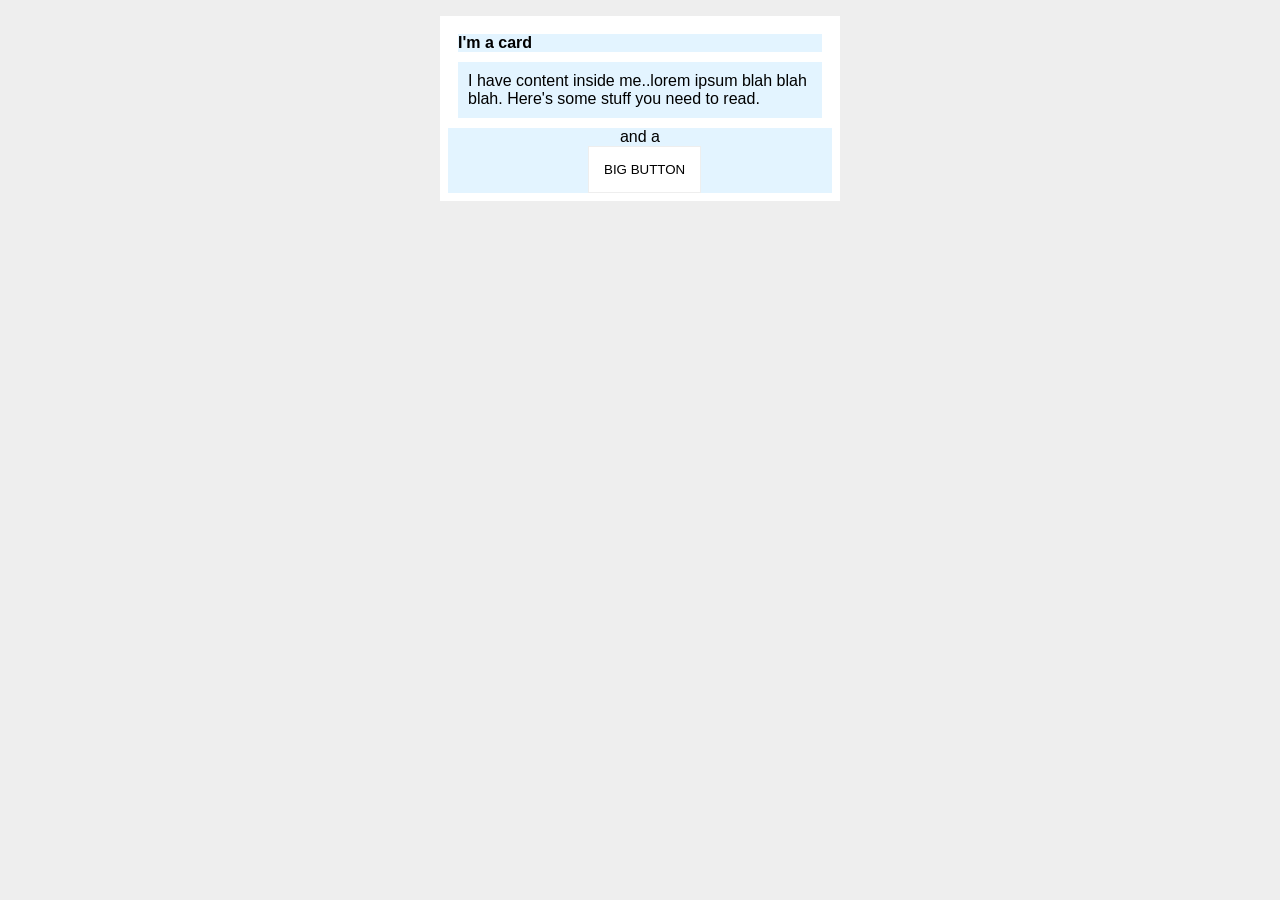
<file: foundations/block-and-inline/02-margin-and-padding-2/index.html>
<!DOCTYPE html>
<html lang="en">
  <head>
    <meta charset="UTF-8">
    <meta http-equiv="X-UA-Compatible" content="IE=edge">
    <meta name="viewport" content="width=device-width, initial-scale=1.0">
    <title>Margin and Padding exercise 2</title>
    <link rel="stylesheet" href="style.css">
  </head>
  <body>
    <div class="card">
      <div class="class-name"></div>
      <h1 class="title">I'm a card</h1>
      <div class="content">I have content inside me..lorem ipsum blah blah blah. Here's some stuff you need to read.</div>
      <div class="button-container">and a <button>BIG BUTTON</button></div>
    </div>
  </body>
</html>
</file>
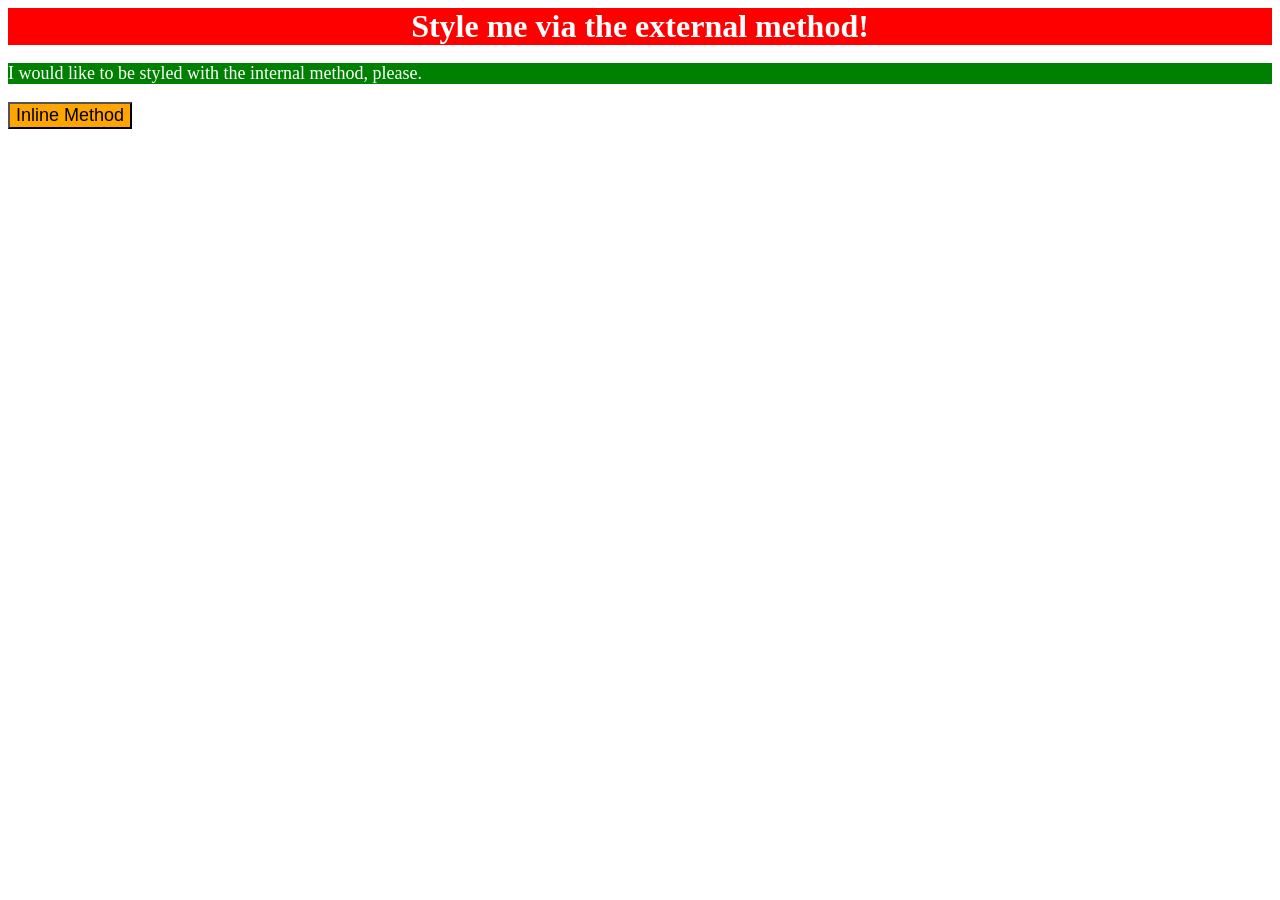
<file: foundations/intro-to-css/01-css-methods/index.html>
<!DOCTYPE html>
<html lang="en">
  <head>
    <meta charset="UTF-8">
    <meta http-equiv="X-UA-Compatible" content="IE=edge">
    <meta name="viewport" content="width=device-width, initial-scale=1.0">
    <title>Methods for Adding CSS</title>
    <link href="./styles.css" rel="stylesheet"/>
    <style>
      p{
        background-color: green;
        color: white;
        font-size: 18px;
      }
    </style>
  </head>
  <body>
    <div>Style me via the external method!</div>
    <p>I would like to be styled with the internal method, please.</p>
    <button style="background-color: orange; font-size: 18px;">Inline Method</button>
  </body>
</html>
</file>
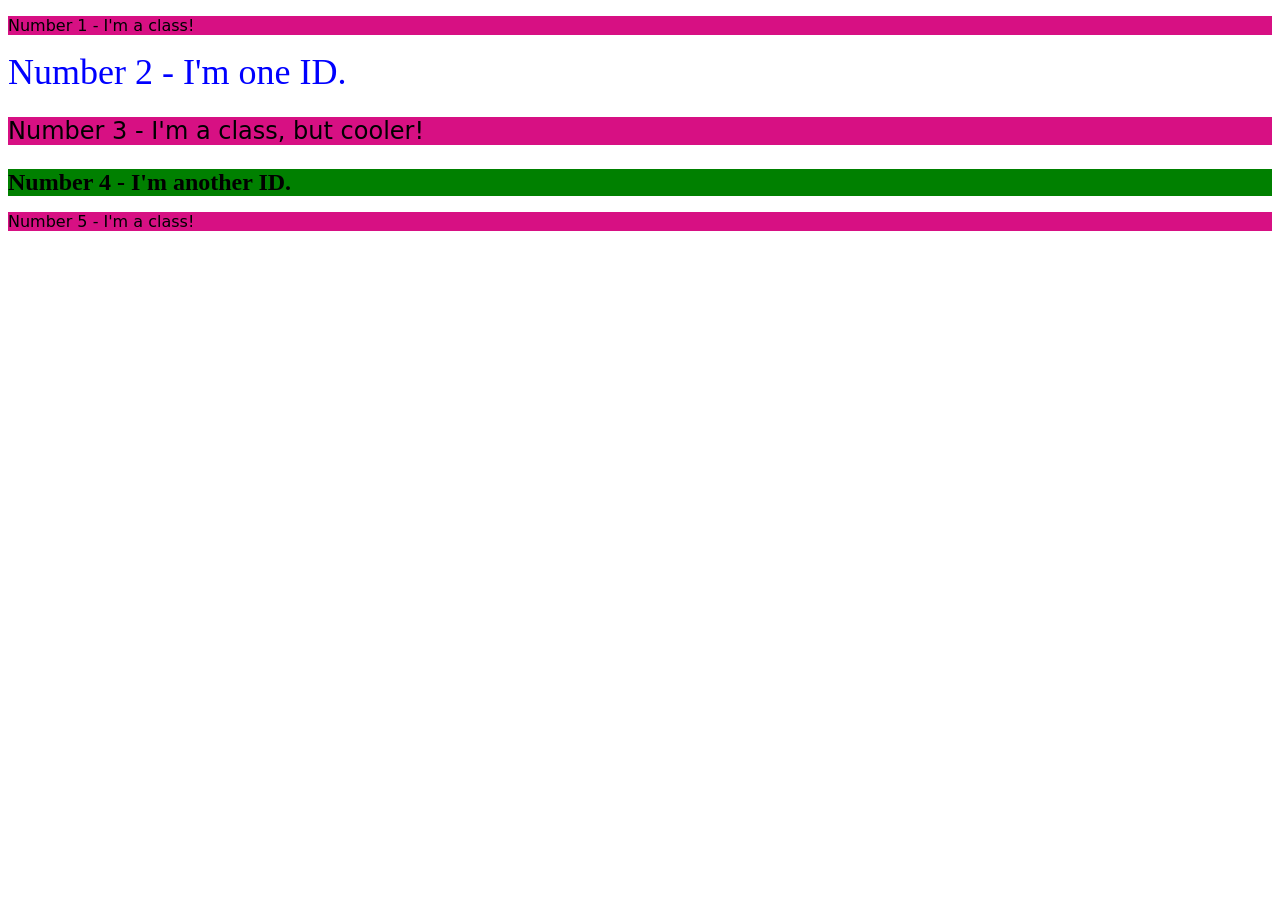
<file: foundations/intro-to-css/02-class-id-selectors/index.html>
<!DOCTYPE html>
<html lang="en">
  <head>
    <meta charset="UTF-8">
    <meta http-equiv="X-UA-Compatible" content="IE=edge">
    <meta name="viewport" content="width=device-width, initial-scale=1.0">
    <title>Class and ID Selectors</title>
    <link rel="stylesheet" href="style.css">
  </head>
  <body>
    <p class="odd_num">Number 1 - I'm a class!</p>
    <div id="numdois">Number 2 - I'm one ID.</div>
    <p class="odd_num numtres">Number 3 - I'm a class, but cooler!</p>
    <div id="numquatro">Number 4 - I'm another ID.</div>
    <p class="odd_num">Number 5 - I'm a class!</p>
  </body>
</html>
</file>
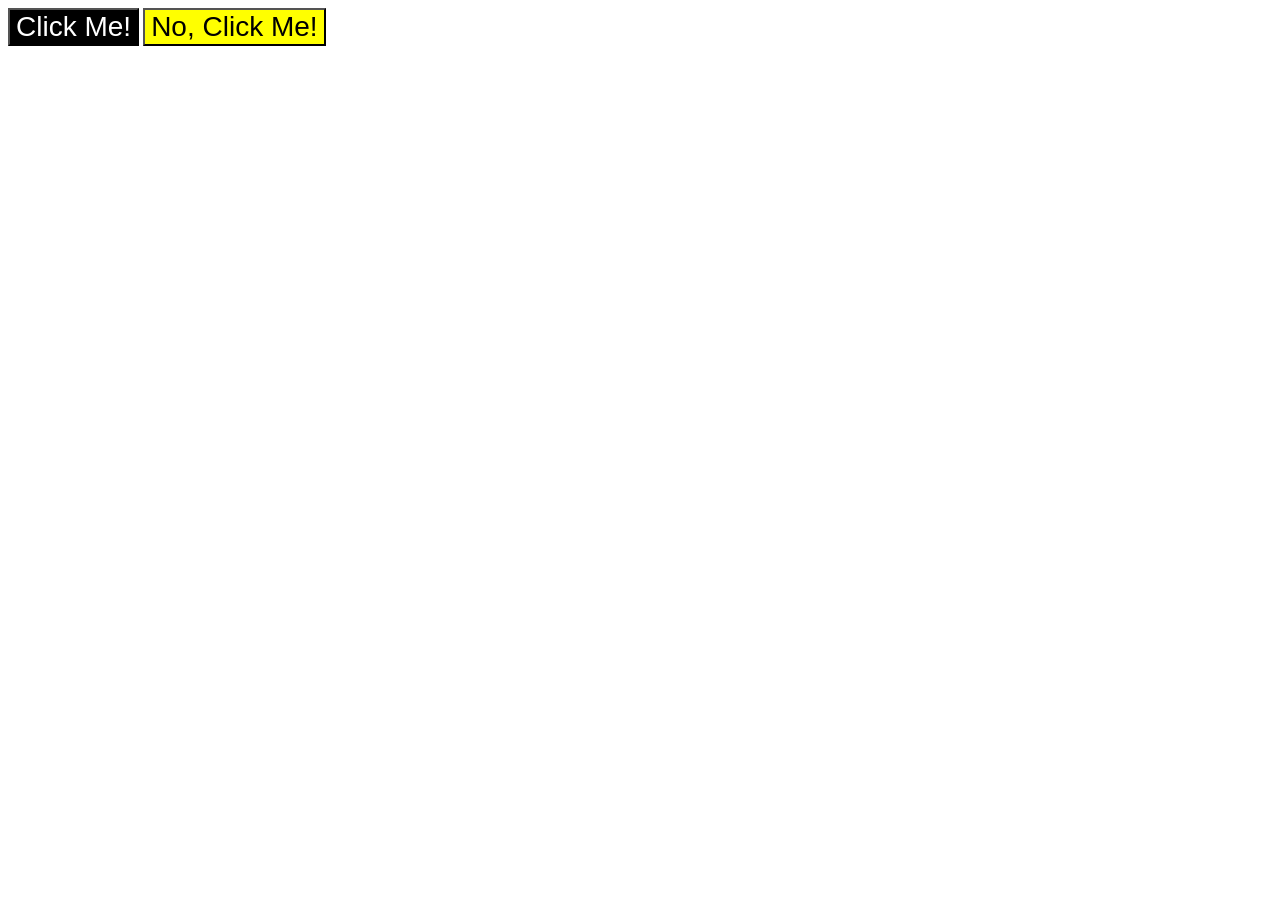
<file: foundations/intro-to-css/03-grouping-selectors/index.html>
<!DOCTYPE html>
<html lang="en">
  <head>
    <meta charset="UTF-8">
    <meta http-equiv="X-UA-Compatible" content="IE=edge">
    <meta name="viewport" content="width=device-width, initial-scale=1.0">
    <title>Grouping Selectors</title>
    <link rel="stylesheet" href="style.css">
  </head>
  <body>
    <button class="btnone">Click Me!</button>
    <button class="btntwo">No, Click Me!</button>
  </body>
</html>
</file>
<file: foundations/block-and-inline/02-margin-and-padding-2/style.css>
*{
  box-sizing: border-box;
}

body {
  background: #eee;
  font-family: sans-serif;
}

.card {
  width: 400px;
  background: #fff;
  margin: 16px auto;
  padding: 8px;
}

.title {
  background: #e3f4ff;
  font-size: medium;
  margin: 10px;
}

.content {
  background: #e3f4ff;
  margin: 10px;
  padding: 10px;
}

.button-container {
  background: #e3f4ff;
  paddi: 10px;
  text-align: center;
}

button {
  background: white;
  border: 1px solid #eee;
  display: block;
  margin-left: 140px;
  padding: 15px;
}
</file>
<file: foundations/intro-to-css/01-css-methods/styles.css>
div{
    background-color: red;
    color: white;
    font-size: 32px;
    font-weight: bold;
    text-align: center;
}
</file>
<file: foundations/intro-to-css/02-class-id-selectors/style.css>
.odd_num{
    background-color: lab(48.14% 73.87 -7.93);
    font-family: Verdana, 'DejaVu sans' , sans-serif;
}
#numdois{
    color: #0000ff;
    font-size: 36px;
}
.numtres{
    font-size: 24px;
}
#numquatro{
/*     a light green background, a font size of 24px, and bold*/
    background-color: green;
    font-size: 24px;
    font-weight: bold;
}
</file>
<file: foundations/intro-to-css/03-grouping-selectors/style.css>
.btnone{
    background-color: black;
    color: white;
}
.btntwo{
    background-color: yellow; 
}
.btnone, .btntwo{
    font-size: 28px;
    font-family:  Helvetica,'Times New Roman', sans-serif;
}
</file>
